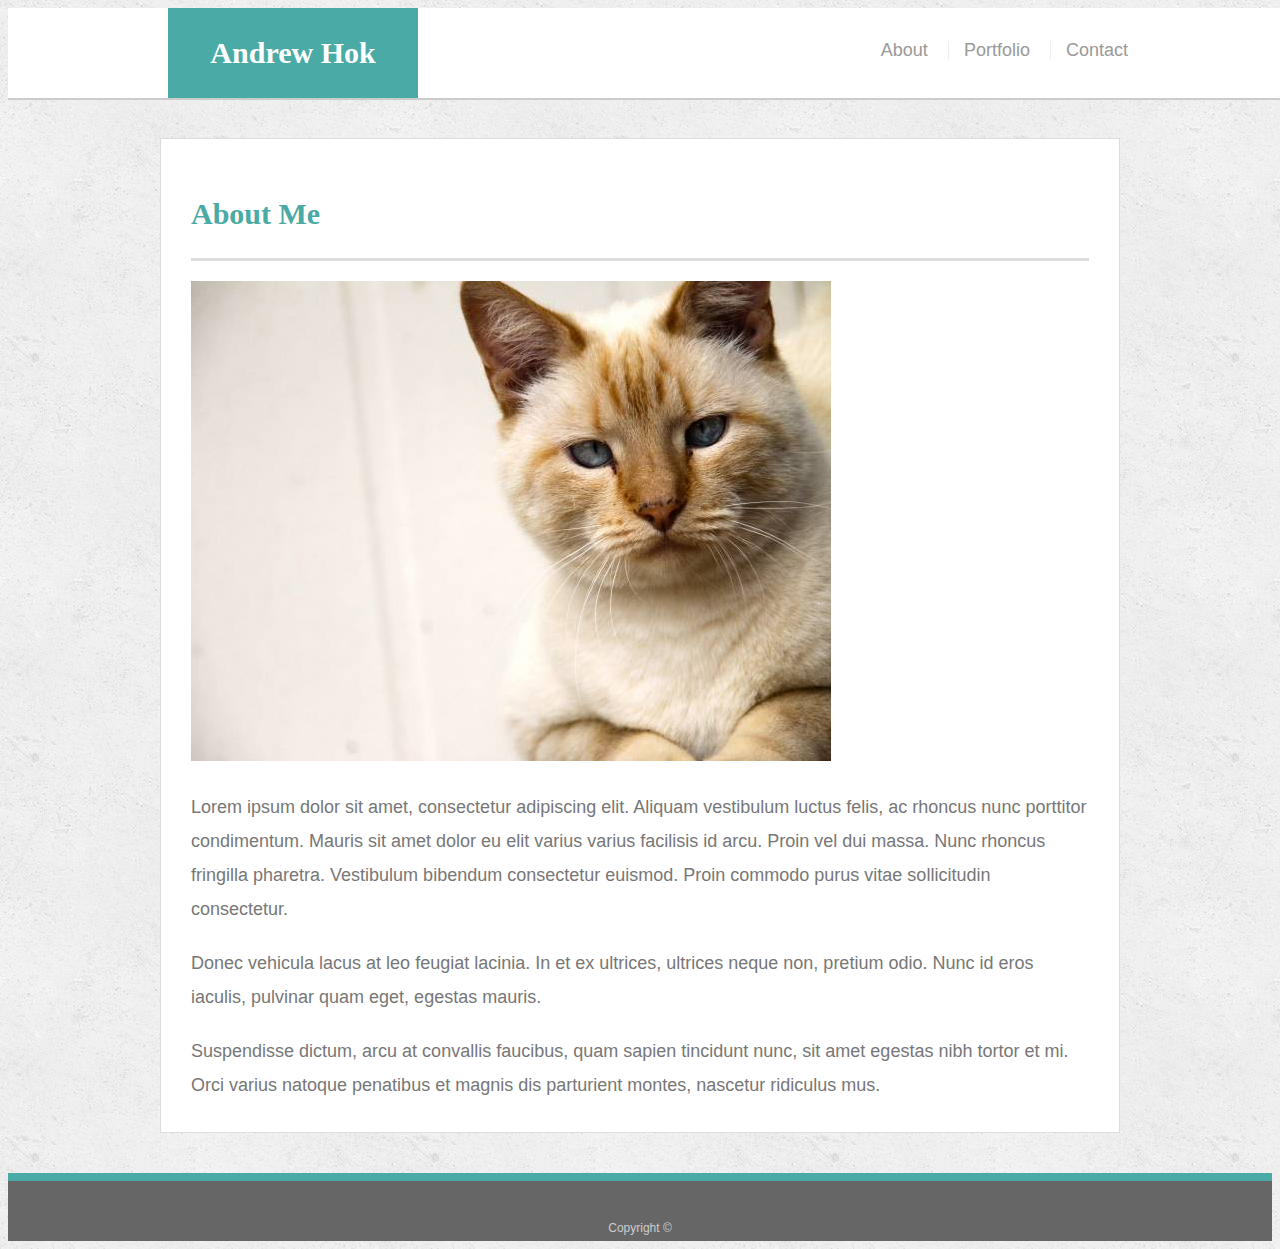
<file: index.html>
<!doctype html>
<html lang="en-us">

<head>
  <meta charset="UTF-8">
  <title>About | Andrew Hok</title>
  <meta name="viewport" content="width=device-width, initial-scale=1.0">
  <link rel="stylesheet" type="text/css" href="assets/css/style.css">
</head>

<body>

  <header id="masthead">
    <div class="container">
      <a href="index.html" id="logo">Andrew Hok</a>
      <nav>
        <a href="index.html">About</a>
        <a href="portfolio.html">Portfolio</a>
        <a href="contact.html">Contact</a>
      </nav>
    </div>
  </header>

  <div id="main-container" class="container">
    <section class="main-section">
      <h1>About Me</h1>

      <img src="assets/images/cat.jpg" class="auth-image" alt="Your Name">

      <p>Lorem ipsum dolor sit amet, consectetur adipiscing elit. Aliquam vestibulum luctus felis, ac rhoncus nunc porttitor condimentum. Mauris sit amet dolor eu elit varius varius facilisis id arcu. Proin vel dui massa. Nunc rhoncus fringilla pharetra. Vestibulum bibendum consectetur euismod. Proin commodo purus vitae sollicitudin consectetur.</p>

      <p>Donec vehicula lacus at leo feugiat lacinia. In et ex ultrices, ultrices neque non, pretium odio. Nunc id eros iaculis, pulvinar quam eget, egestas mauris.</p>

      <p>Suspendisse dictum, arcu at convallis faucibus, quam sapien tincidunt nunc, sit amet egestas nibh tortor et mi. Orci varius natoque penatibus et magnis dis parturient montes, nascetur ridiculus mus.</p>

    </section>

  </div>

  <footer>
    <div class="container">
      Copyright &copy; 
    </div>
  </footer>
</body>

</html>
</file>
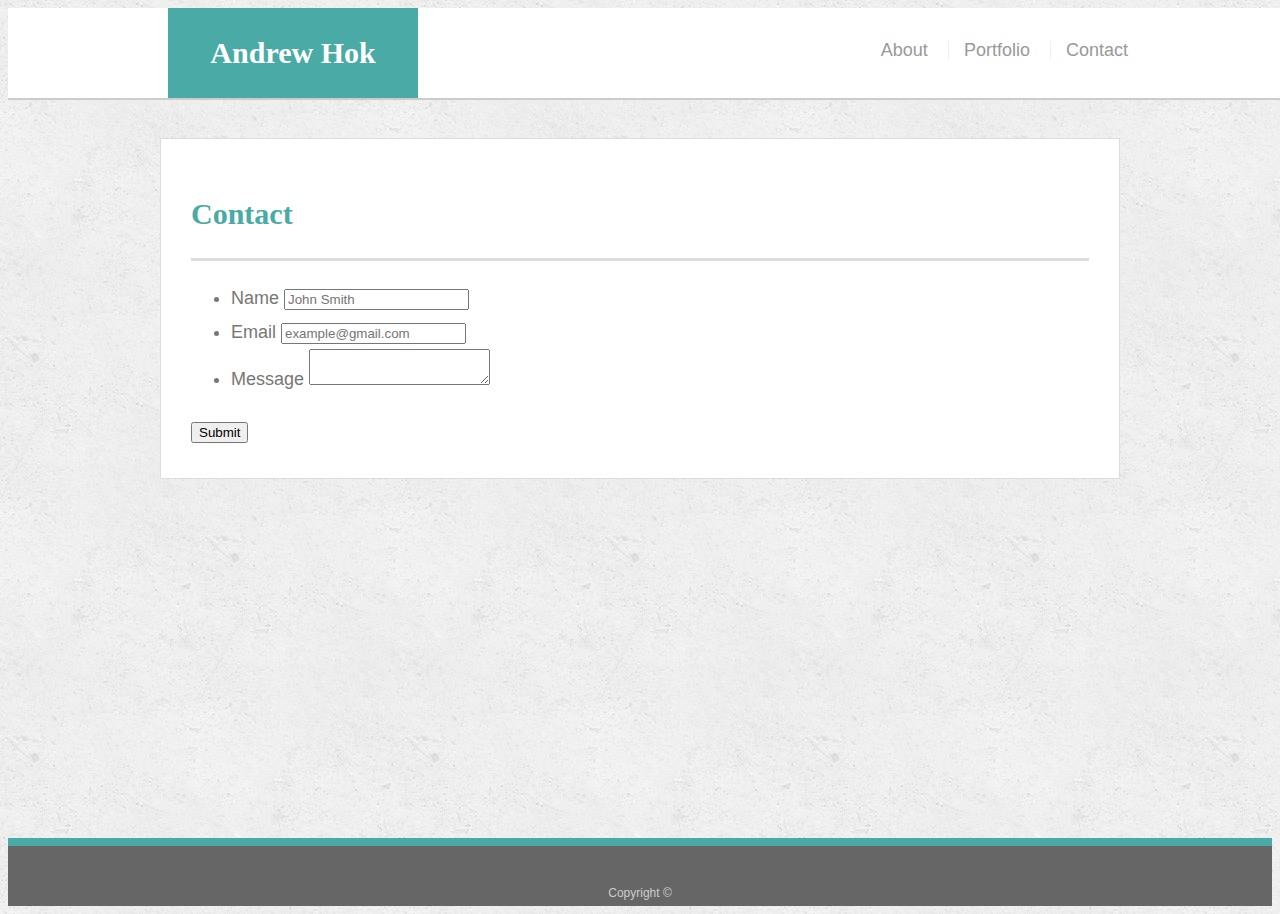
<file: contact.html>
<!doctype html>
<html lang="en-us">

<head>
  <meta charset="UTF-8">
  <title>Contact | Andrew Hok</title>
  <meta name="viewport" content="width=device-width, initial-scale=1.0">
  <link rel="stylesheet" type="text/css" href="assets/css/style.css">
</head>

<body>

  <header id="masthead">
    <div class="container">
      <a href="index.html" id="logo">Andrew Hok</a>
      <nav>
        <a href="index.html">About</a>
        <a href="portfolio.html">Portfolio</a>
        <a href="contact.html">Contact</a>
      </nav>
    </div>
  </header>

  <div id="main-container" class="container">
    <section class="main-section">
      <h1>Contact</h1>

      <form id="contact-form">
        <ul>
          <li>
            <label for="name">Name</label>
            <input type="text" id="name" name="name" placeholder="John Smith" required="required">
          </li>
          <li>
            <label for="email">Email</label>
            <input type="email" id="email" name="email" placeholder="example@gmail.com" required="required">
          </li>
          <li>
            <label for="message">Message</label>
            <textarea id="message" name="message" required="required"></textarea>
          </li>
        </ul>
        <input type="submit">
      </form>

    </section>

  </div>

  <footer>
    <div class="container">
      Copyright &copy; 
    </div>
  </footer>
</body>

</html>
</file>
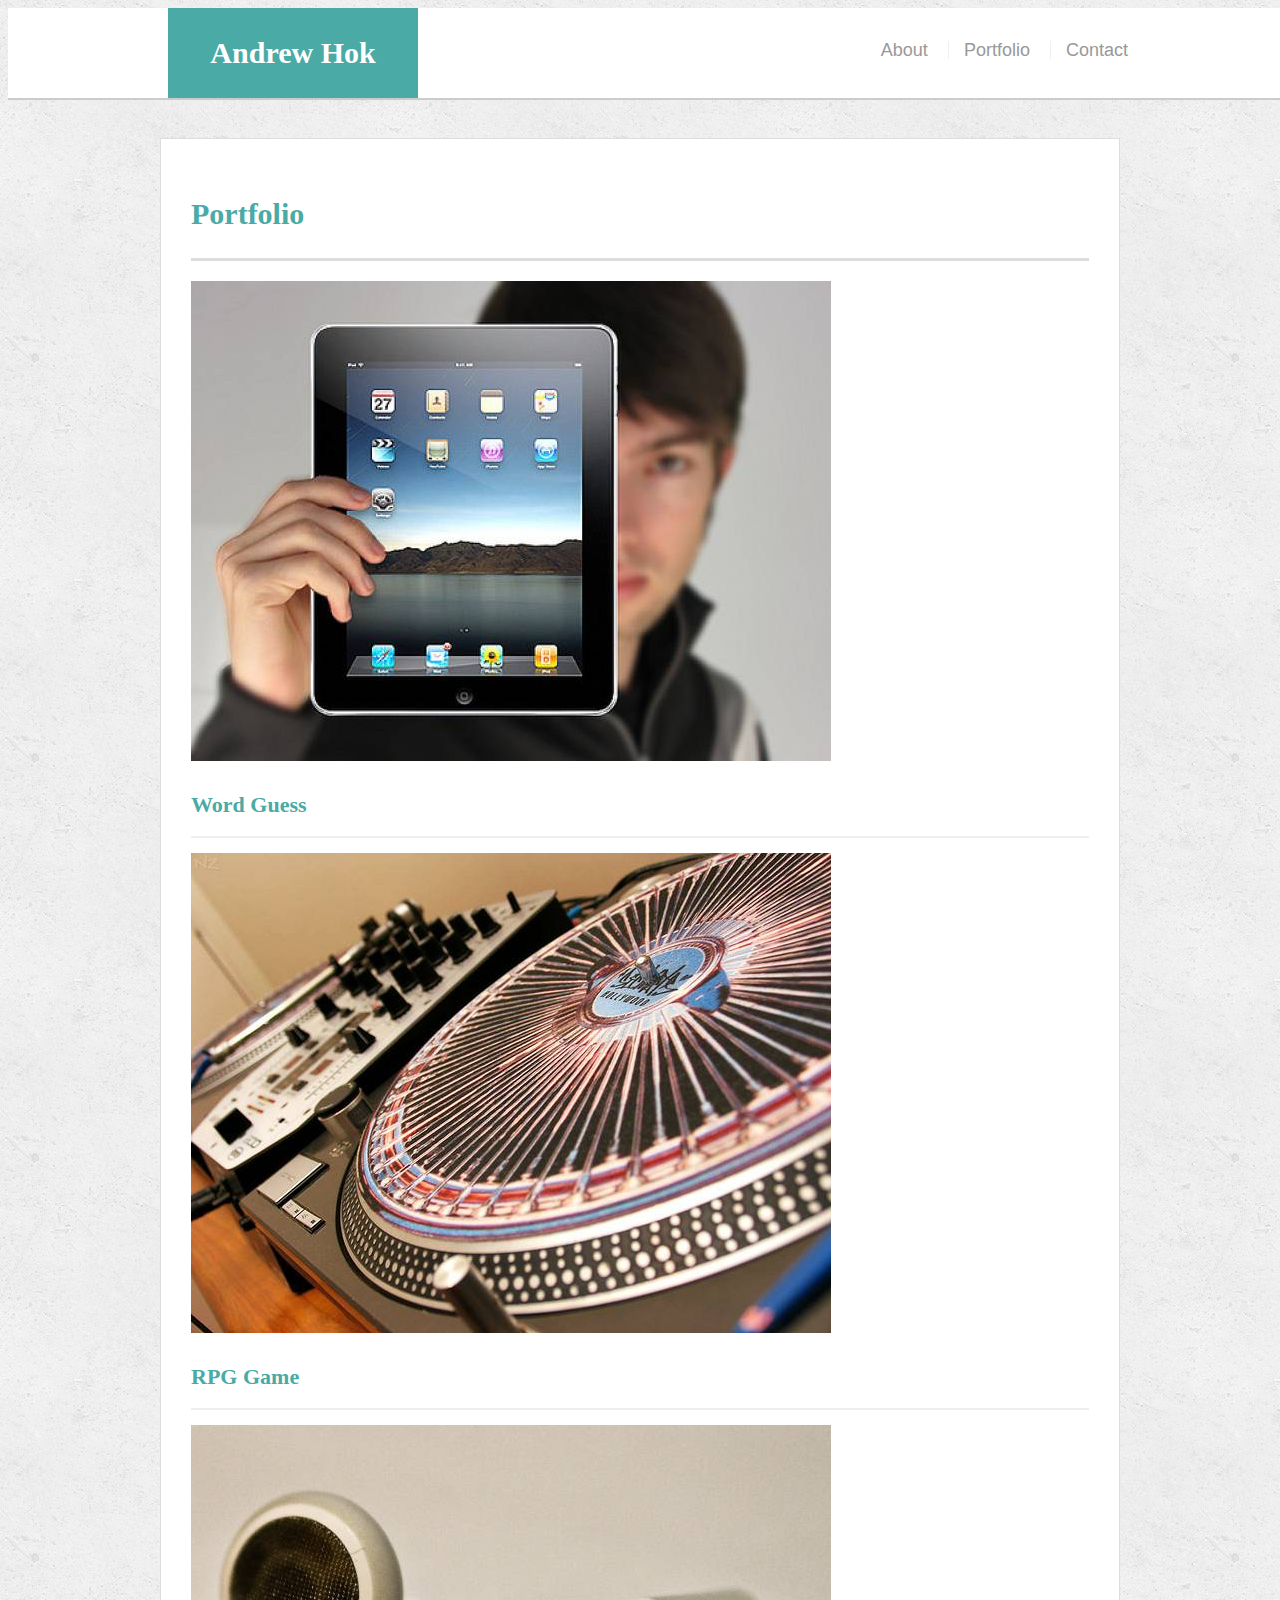
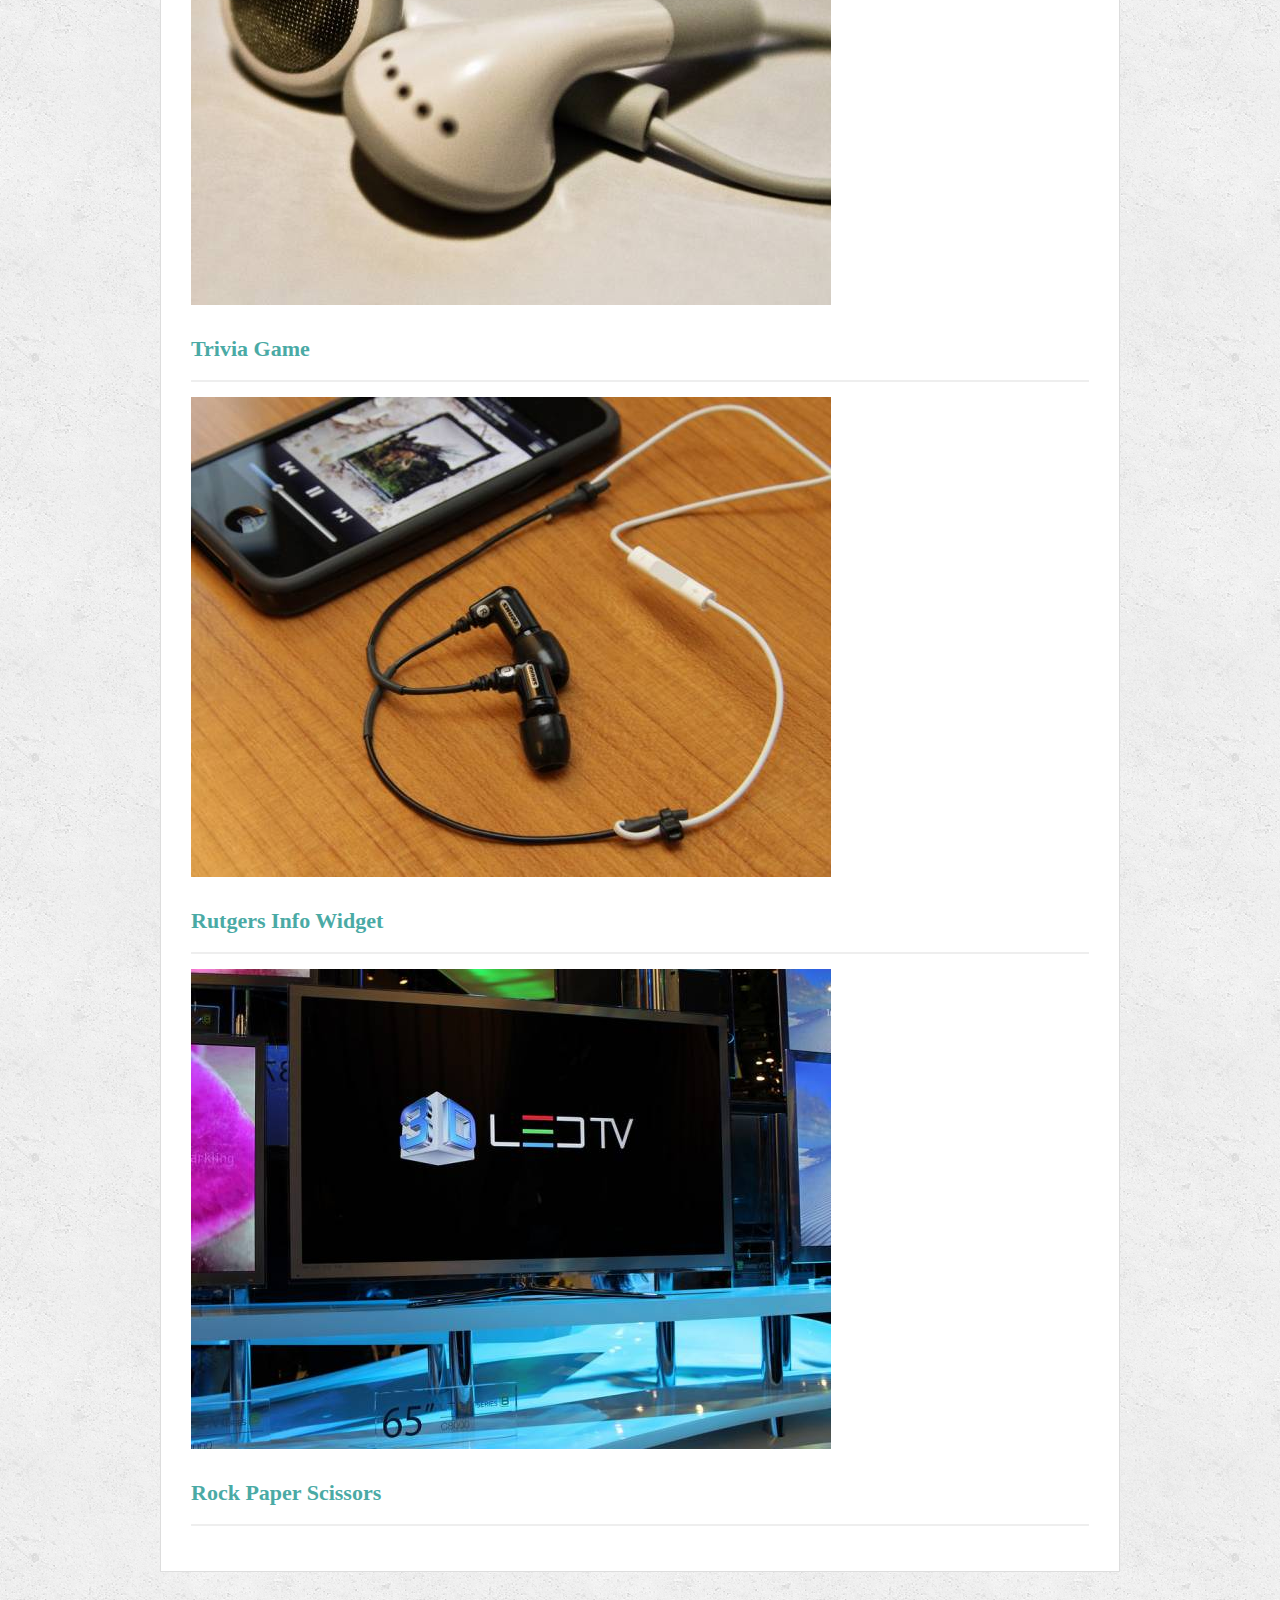
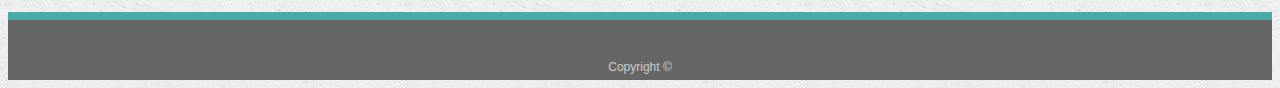
<file: portfolio.html>
<!doctype html>
<html lang="en-us">

<head>
  <meta charset="UTF-8">
  <title>Portfolio | Andrew Hok</title>
  <meta name="viewport" content="width=device-width, initial-scale=1.0">
  <link rel="stylesheet" type="text/css" href="assets/css/style.css">
</head>

<body>

  <header id="masthead">
    <div class="container">
      <a href="index.html" id="logo">Andrew Hok</a>
      <nav>
        <a href="index.html">About</a>
        <a href="portfolio.html">Portfolio</a>
        <a href="contact.html">Contact</a>
      </nav>
    </div>
  </header>

  <div id="main-container" class="container">
    <section class="main-section">
      <h1>Portfolio</h1>

      <div class="work">
        <img src="assets/images/technics-q-c-640-480-1.jpg" alt="Word Guess">

        <h3>Word Guess</h3>
      </div>
      <div class="work">
        <img src="assets/images/technics-q-c-640-480-2.jpg" alt="RPG Game">

        <h3>RPG Game</h3>
      </div>
      <div class="work">
        <img src="assets/images/technics-q-c-640-480-5.jpg" alt="Trivia Game">

        <h3>Trivia Game</h3>
      </div>
      <div class="work">
        <img src="assets/images/technics-q-c-640-480-7.jpg" alt="Rutgers Info Widget">

        <h3>Rutgers Info Widget</h3>
      </div>
      <div class="work">
        <img src="assets/images/technics-q-c-640-480-9.jpg" alt="Rock Paper Scissors">

        <h3>Rock Paper Scissors</h3>
      </div>

    </section>

  </div>

  <footer>
    <div class="container">
      Copyright &copy;
    </div>
  </footer>
</body>

</html>
</file>
<file: assets/css/style.css>
body {
  font-family: Arial, "Helvetica Neue", Helvetica, sans-serif;
  font-size: 18px;
  line-height: 34px;
  color: #777777;
  background: url("../images/concrete_seamless.png");
}

* {
  box-sizing: border-box;
}

/* general */

.container {
  width: 100%;
  max-width: 960px;
  margin: 0 auto;
  clear: both;
}

h1,
h2,
h3,
p {
  margin-bottom: 20px;
}

p:last-child {
  margin-bottom: 0;
}

h1,
h2,
h3 {
  font-family: Georgia, Times, "Times New Roman", serif;
  font-weight: 700;
  color: #4aaaa5;
}

h1 {
  padding-bottom: 20px;
  font-size: 30px;
  line-height: 49px;
  border-bottom: 3px solid #dddddd;
}

h2,
h3 {
  font-size: 22px;
}

/* header */

#masthead {
  position: fixed;
  z-index: 99;
  width: 100%;
  margin: 0 0 30px;
  overflow: auto;
  color: #ffffff;
  background: #ffffff;
  border-bottom: 2px solid #cccccc;
}

#logo {
  float: left;
  width: 250px;
  height: 90px;
  font-family: Georgia, Times, "Times New Roman", serif;
  font-size: 30px;
  font-weight: 700;
  line-height: 90px;
  color: #ffffff;
  text-align: center;
  text-decoration: none;
  background: #4aaaa5;
}

nav {
  float: right;
  margin-top: 25px;
}

nav a {
  display: inline-block;
  padding-left: 15px;
  margin-left: 15px;
  line-height: 18px;
  color: #999;
  text-decoration: none;
  border-left: 1px solid #efefef;
}

nav a:first-child {
  border-left: 0 none;
}

/* footer */

footer {
  padding: 30px 0;
  clear: both;
  font-size: 12px;
  color: #ffffff;
  color: #cccccc;
  text-align: center;
  background: #666666;
  border-top: 8px solid #4aaaa5;
  height: 50px;
}

h3, h2 {
  padding-bottom: 20px;
  margin-bottom: 15px;
  line-height: 22px;
  border-bottom: 2px solid #eeeeee;
}

/* main */

#main-container {
  padding-top: 130px;
  min-height: calc(100vh - 70px);
}

.main-section {
  float: left;
  width: 100%;
  max-width: 960px;
  padding: 30px;
  margin: 0 0 40px;
  background: #ffffff;
  border: 1px solid #dddddd;
}

@media only screen and (max-width: 980px) {
  body {
    background-color: rebeccapurple;
  }
@media only screen and (max-width: 768px) {
    body {
      background-color: rgb(187, 148, 20);
    }
@media only screen and (max-width: 640px) {
      body {
        background-color: rgb(38, 97, 48);
      }
      #masthead {
        position: static;
      }
}

/* portfolio page */

.work {
  position: relative;
  float: left;
  width: 274px;
  margin: 20px 0 25px;
  overflow: auto;
}

.work:nth-child(even) {
  margin-right: 40px;
}

.work img {
  width: 100%;
  border: 0 none;
  opacity: 0.8;
}

.work h3 {
  position: absolute;
  bottom: 20px;
  width: 100%;
  padding: 15px;
  margin-bottom: 0;
  font-weight: 300;
  line-height: 30px;
  color: #ffffff;
  text-align: center;
  background: #4aaaa5;
  border-bottom: 0;
}

.auth-image {
  float: left;
  width: 200px;
  height: auto;
  margin-top: 10px;
  margin-right: 25px;
}

@media only screen and (max-width: 980px) {
  body {
    background-color: rgb(52, 21, 163);
  }
@media only screen and (max-width: 768px) {
    body {
      background-color: rgb(134, 125, 84);
    }
@media only screen and (max-width: 640px) {
      body {
        background-color: rgb(145, 26, 82);
      }
      #masthead {
        position: static;
      }
}

/* contact page */

#contact-form ul {
  margin-bottom: 20px;
}

#contact-form li {
  margin-bottom: 10px;
}

label,
input[type=text],
input[type=email],
textarea {
  display: block;
  width: 100%;
}

input[type=text],
input[type=email],
textarea {
  height: 35px;
  padding: 0 10px;
  font-size: 14px;
  border: 1px solid #dddddd;
}

textarea {
  height: 200px;
}

input[type=submit] {
  padding: 10px 30px;
  font-size: 18px;
  color: #ffffff;
  cursor: pointer;
  background: #4aaaa5;
  border: 0 none;
}

{
  background-color: lightgreen;
}

@media only screen and (max-width: 980px) {
  body {
    background-color: rgb(126, 134, 51);
  }
@media only screen and (max-width: 768px) {
    body {
      background-color: rgb(221, 100, 19);
    }
@media only screen and (max-width: 640px) {
      body {
        background-color: rgb(146, 20, 15);
      }
      #masthead {
        position: static;
      }
}
</file>
